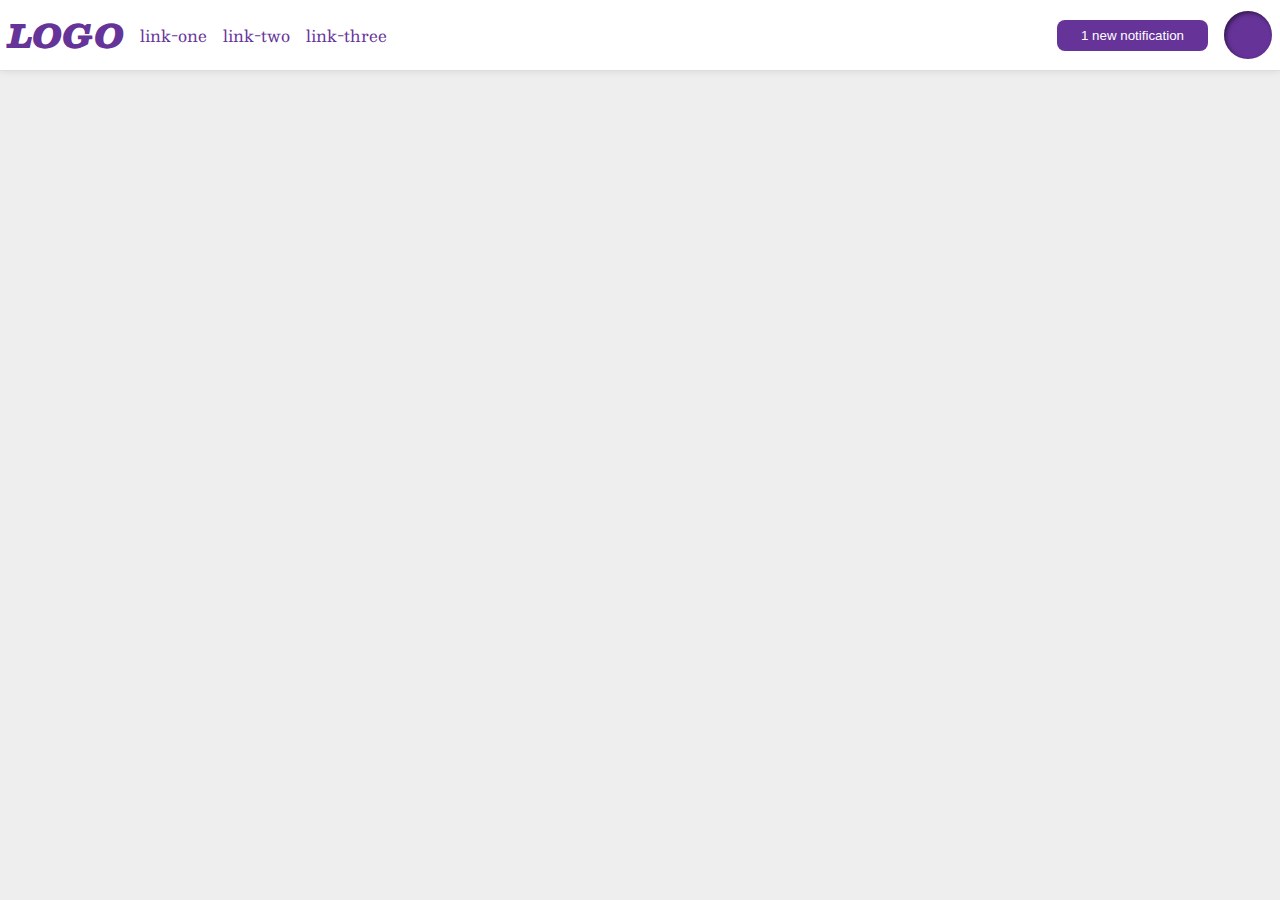
<file: flex/03-flex-header-2/index.html>
<!DOCTYPE html>
<html lang="en">
  <head>
    <meta charset="UTF-8">
    <meta http-equiv="X-UA-Compatible" content="IE=edge">
    <meta name="viewport" content="width=device-width, initial-scale=1.0">
    <title>Flex Header 2</title>
    <link rel="stylesheet" href="style.css">
  </head>
  <body>
    <div class="header">
      <div class="header-left">
        <div class="logo">
          LOGO
        </div>
        <ul class="links">
          <li><a href="https://google.com">link-one</a></li>
          <li><a href="https://google.com">link-two</a></li>
          <li><a href="https://google.com">link-three</a></li>
        </ul>
      </div>
      <div class="header-right">
        <button class="notifications">
          1 new notification
        </button>
        <div class="profile-image"></div>
      </div>
    </div>
  </body>
</html>
</file>
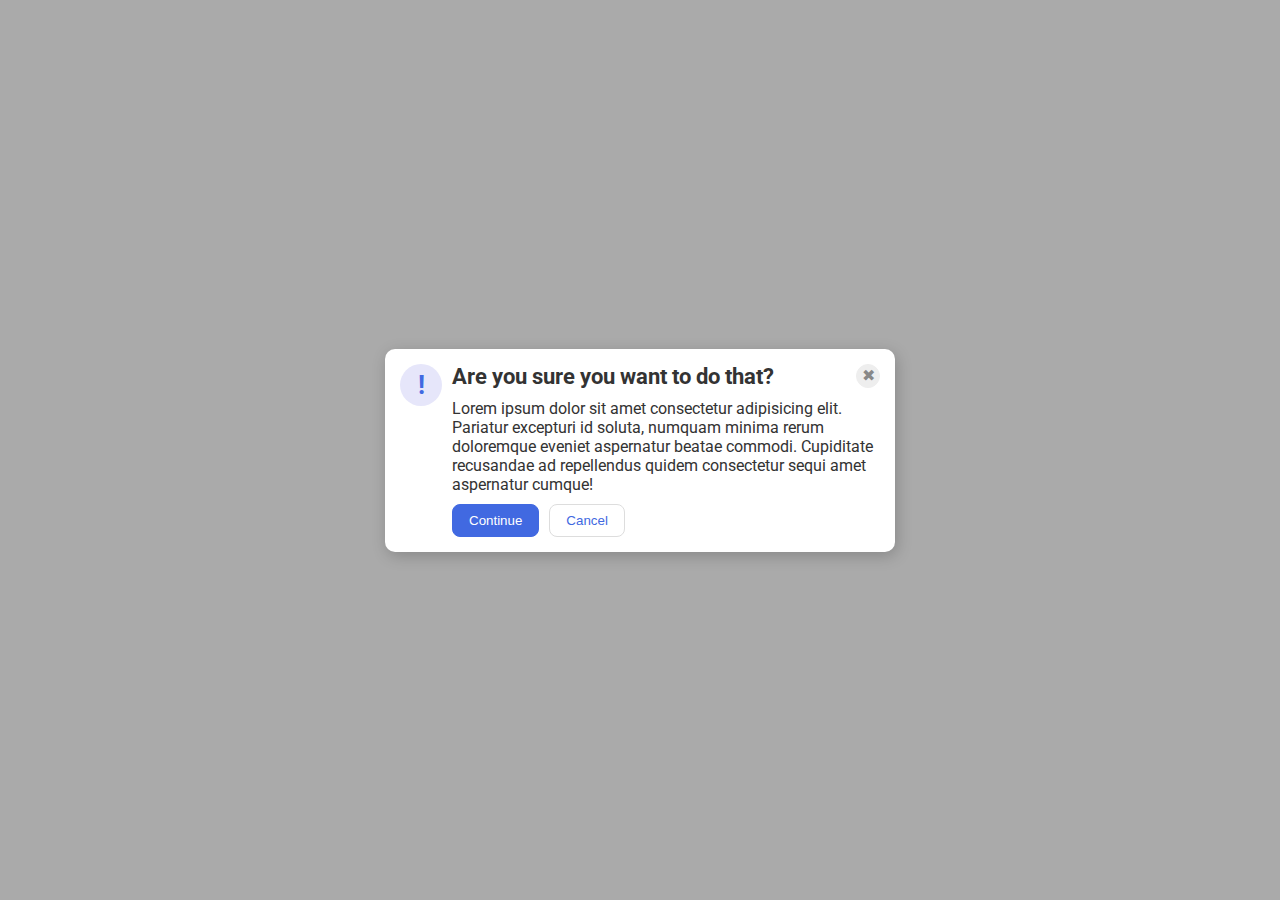
<file: flex/05-flex-modal/index.html>
<!DOCTYPE html>
<html lang="en">
  <head>
    <meta charset="UTF-8">
    <meta http-equiv="X-UA-Compatible" content="IE=edge">
    <meta name="viewport" content="width=device-width, initial-scale=1.0">
    <link rel="stylesheet" href="style.css">
    <title>Modal</title>
  </head>
  <body>
    <div class="modal">

      <div class="hor-container">
        <div class="icon">!</div>

        <div class="ver-container">

          <div class="hor-container">
            <div class="header">Are you sure you want to do that?</div>
            <button class="close-button">✖</button>
          </div>

          <div class="text">Lorem ipsum dolor sit amet consectetur adipisicing elit. Pariatur excepturi id soluta, numquam minima rerum doloremque eveniet aspernatur beatae commodi. Cupiditate recusandae ad repellendus quidem consectetur sequi amet aspernatur cumque!</div>
          
          <div class="hor-container">
            <button class="continue">Continue</button>
            <button class="cancel">Cancel</button>
          </div>
        </div>
      </div>
    </div>
  </body>
</html>
</file>
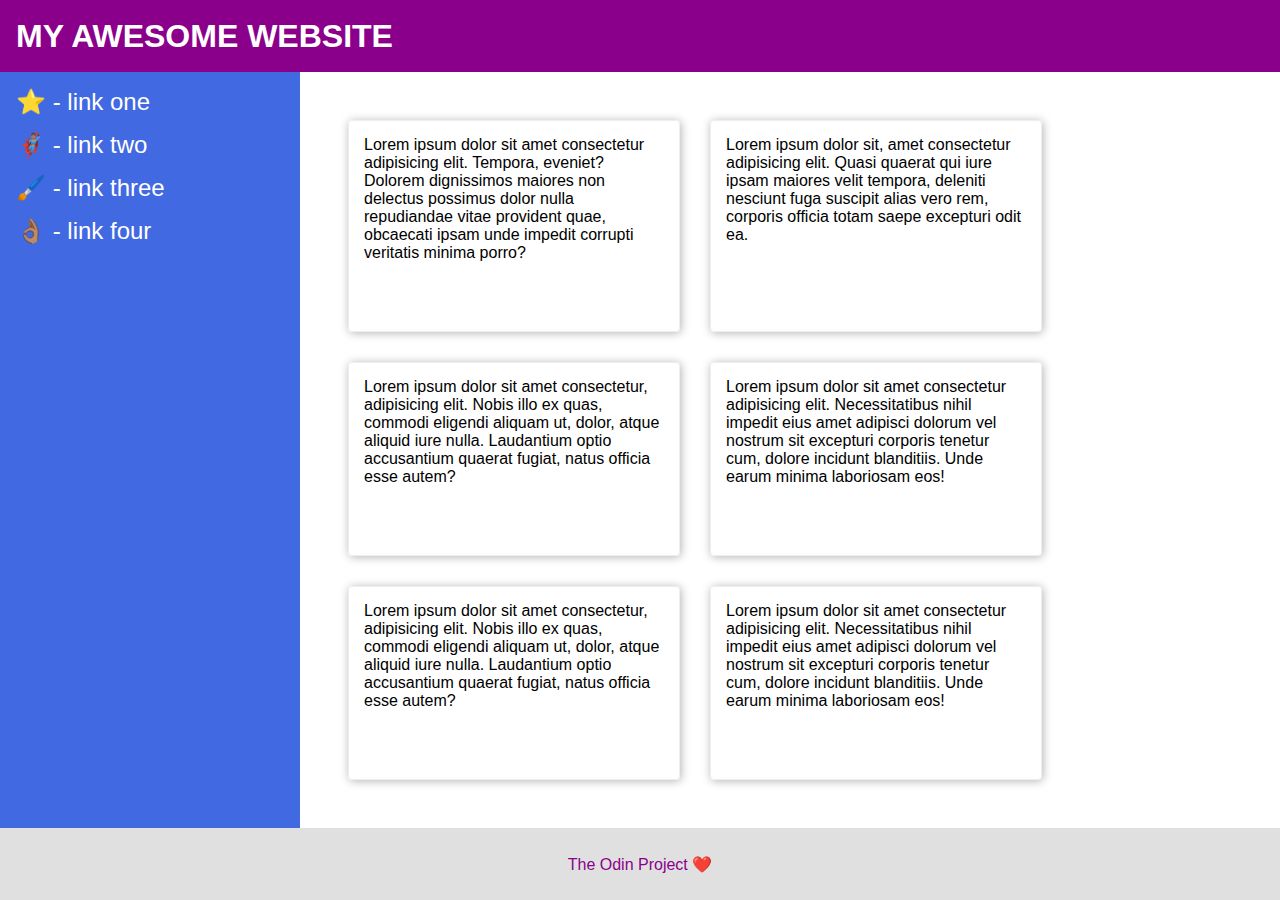
<file: flex/07-flex-layout-2/index.html>
<!DOCTYPE html>
<html lang="en">
  <head>
    <meta charset="UTF-8">
    <meta http-equiv="X-UA-Compatible" content="IE=edge">
    <meta name="viewport" content="width=device-width, initial-scale=1.0">
    <title>The Holy Grail</title>
    <link rel="stylesheet" href="style.css">
  </head>
  <body>
    <div class="header">
      MY AWESOME WEBSITE
    </div>
    <div class="body">
      
      <div class="sidebar">
        <ul>
          <li><a href="#">⭐ - link one</a></li>
          <li><a href="#">🦸🏽‍♂️ - link two</a></li>
          <li><a href="#">🖌️ - link three</a></li>
          <li><a href="#">👌🏽 - link four</a></li>
        </ul>
      </div>

      <div class="cards">
        <div class="card">Lorem ipsum dolor sit amet consectetur adipisicing elit. Tempora, eveniet? Dolorem dignissimos maiores non delectus possimus dolor nulla repudiandae vitae provident quae, obcaecati ipsam unde impedit corrupti veritatis minima porro?</div>
        <div class="card">Lorem ipsum dolor sit, amet consectetur adipisicing elit. Quasi quaerat qui iure ipsam maiores velit tempora, deleniti nesciunt fuga suscipit alias vero rem, corporis officia totam saepe excepturi odit ea.</div>
        <div class="card">Lorem ipsum dolor sit amet consectetur, adipisicing elit. Nobis illo ex quas, commodi eligendi aliquam ut, dolor, atque aliquid iure nulla. Laudantium optio accusantium quaerat fugiat, natus officia esse autem?</div>
        <div class="card">Lorem ipsum dolor sit amet consectetur adipisicing elit. Necessitatibus nihil impedit eius amet adipisci dolorum vel nostrum sit excepturi corporis tenetur cum, dolore incidunt blanditiis. Unde earum minima laboriosam eos!</div>
        <div class="card">Lorem ipsum dolor sit amet consectetur, adipisicing elit. Nobis illo ex quas, commodi eligendi aliquam ut, dolor, atque aliquid iure nulla. Laudantium optio accusantium quaerat fugiat, natus officia esse autem?</div>
        <div class="card">Lorem ipsum dolor sit amet consectetur adipisicing elit. Necessitatibus nihil impedit eius amet adipisci dolorum vel nostrum sit excepturi corporis tenetur cum, dolore incidunt blanditiis. Unde earum minima laboriosam eos!</div>
      </div>
    </div>
    <div class="footer">
      The Odin Project ❤️
    </div>
  </body>
</html>
</file>
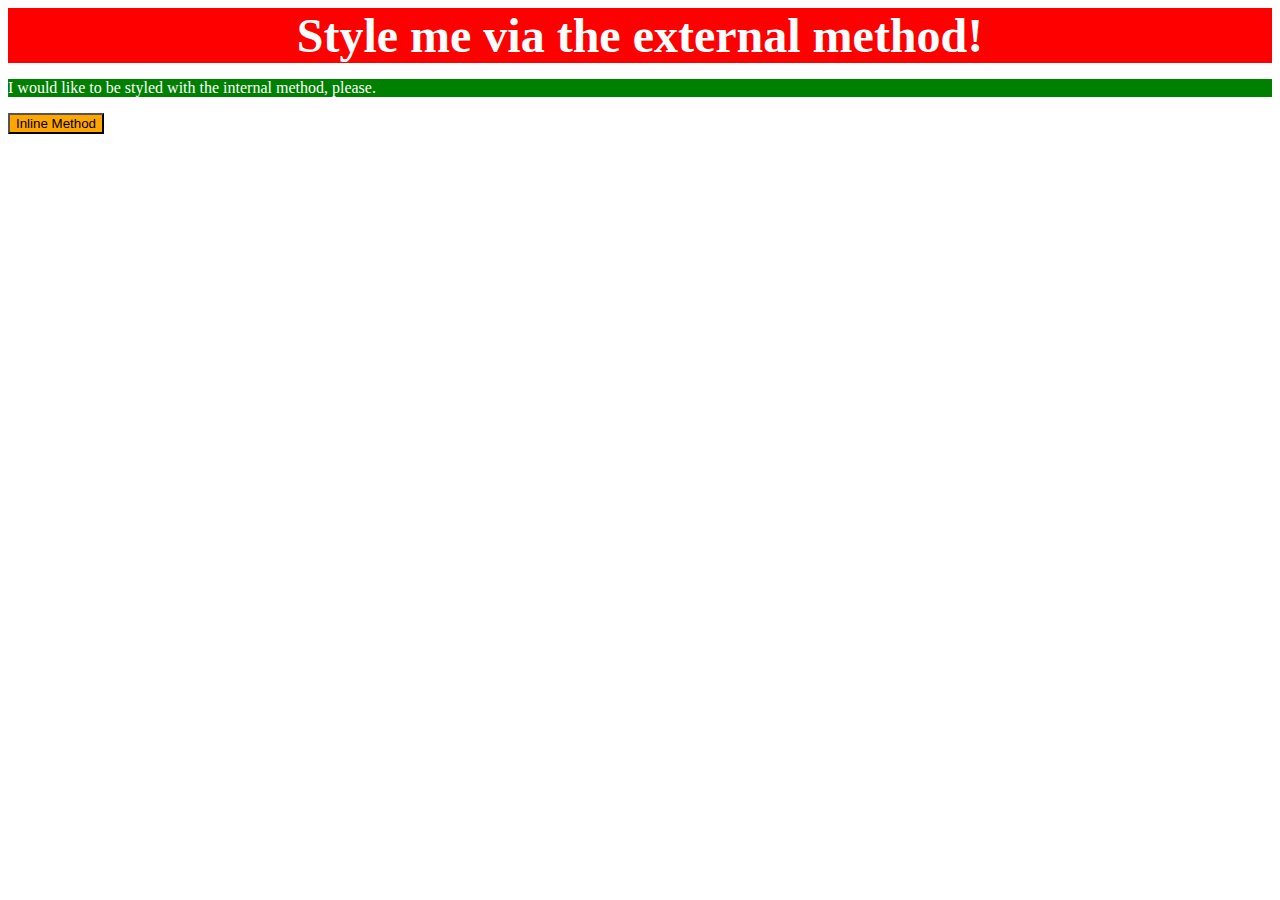
<file: foundations/01-css-methods/index.html>
<!DOCTYPE html>
<html lang="en">
  <head>
    <link rel="stylesheet" href="styles.css">
    <meta charset="UTF-8">
    <meta http-equiv="X-UA-Compatible" content="IE=edge">
    <meta name="viewport" content="width=device-width, initial-scale=1.0">
    <title>Methods for Adding CSS</title>
    <style>
      p {
        color: white;
        background-color: green;
      }
    </style>
  </head>
  <body>
    <div>Style me via the external method!</div>
    <p>I would like to be styled with the internal method, please.</p>
    <button style="background-color: orange;">Inline Method</button>
  </body>
</html>
</file>
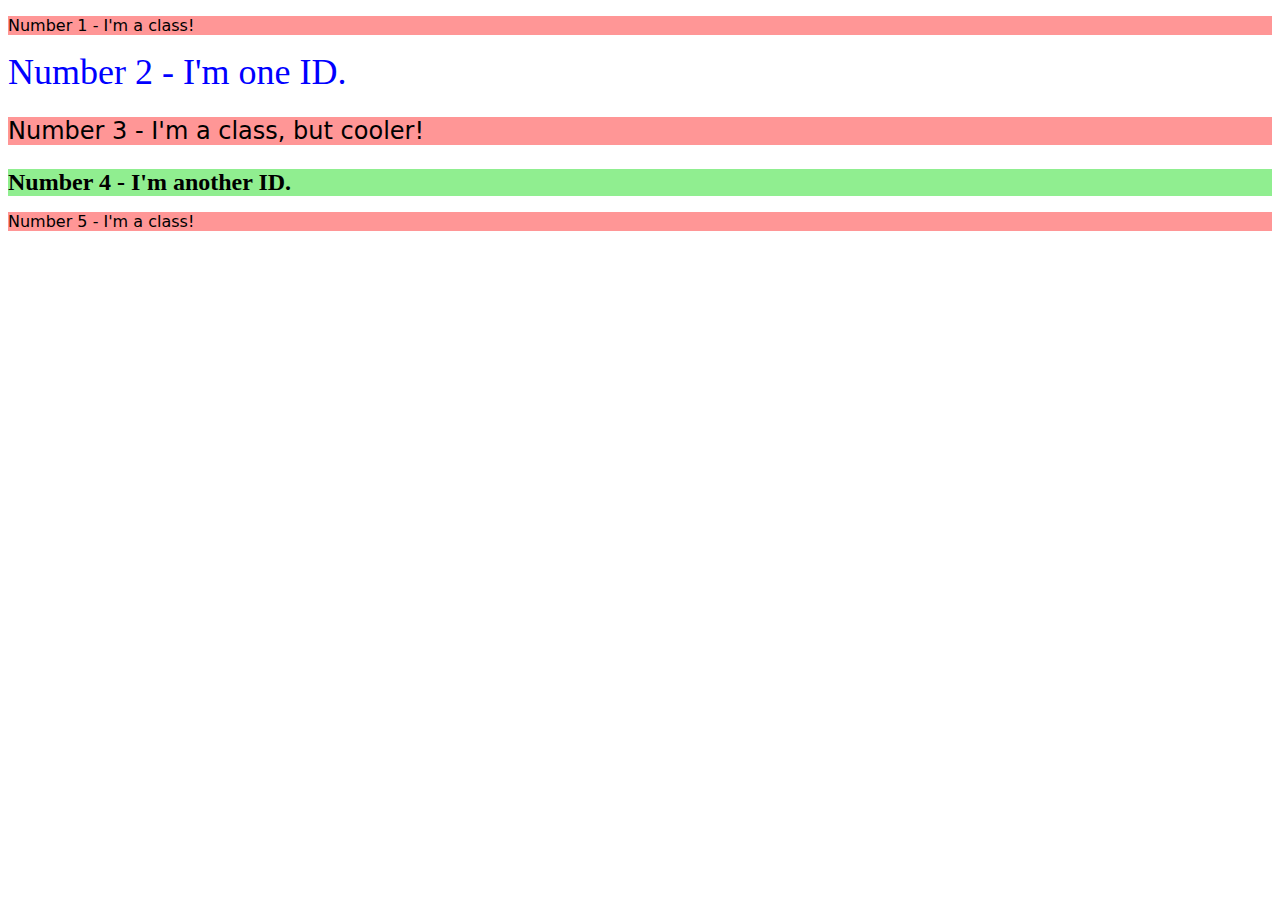
<file: foundations/02-class-id-selectors/index.html>
<!DOCTYPE html>
<html lang="en">
  <head>
    <meta charset="UTF-8">
    <meta http-equiv="X-UA-Compatible" content="IE=edge">
    <meta name="viewport" content="width=device-width, initial-scale=1.0">
    <title>Class and ID Selectors</title>
    <link rel="stylesheet" href="style.css">
  </head>
  <body>
    <p class="odd">Number 1 - I'm a class!</p>
    <div id="second">Number 2 - I'm one ID.</div>
    <p class="odd cool">Number 3 - I'm a class, but cooler!</p>
    <div id="fourth">Number 4 - I'm another ID.</div>
    <p class="odd">Number 5 - I'm a class!</p>
  </body>
</html>
</file>
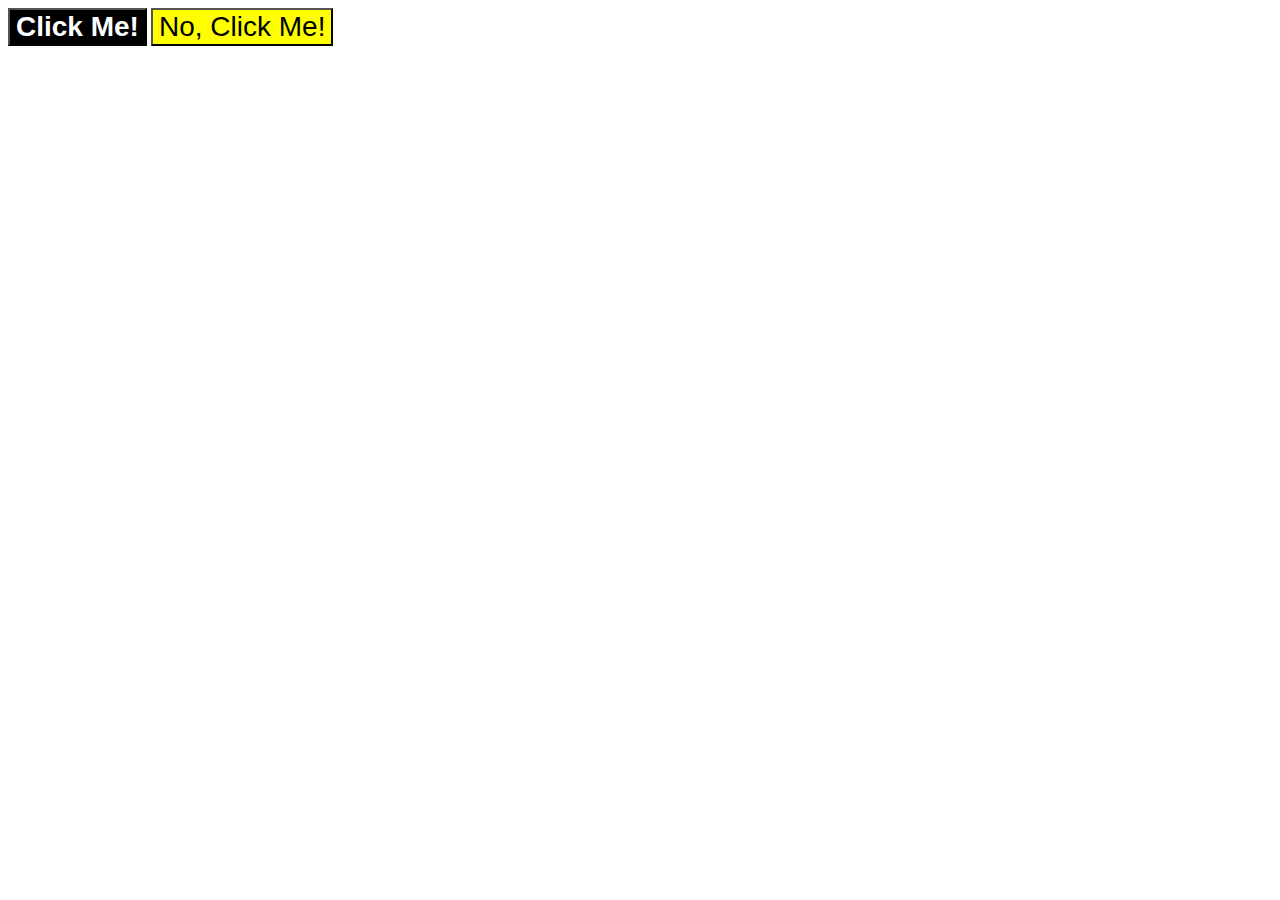
<file: foundations/03-grouping-selectors/index.html>
<!DOCTYPE html>
<html lang="en">
  <head>
    <meta charset="UTF-8">
    <meta http-equiv="X-UA-Compatible" content="IE=edge">
    <meta name="viewport" content="width=device-width, initial-scale=1.0">
    <title>Grouping Selectors</title>
    <link rel="stylesheet" href="style.css">
  </head>
  <body>
    <button class="one">Click Me!</button>
    <button class="two">No, Click Me!</button>
  </body>
</html>
</file>
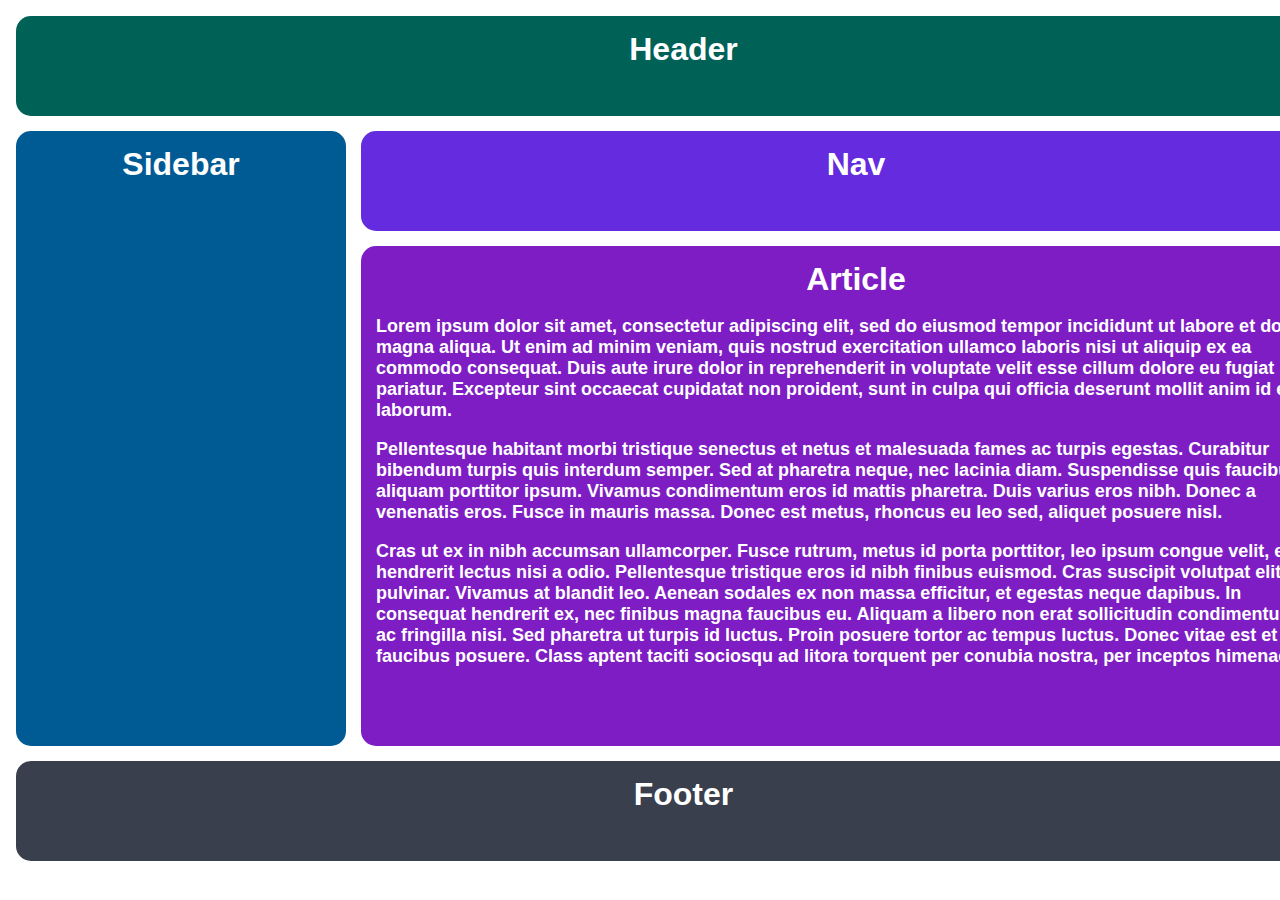
<file: intermediate-html-css/positioning-grid/01-basic-holy-grail/index.html>
<!DOCTYPE html>
<html lang="en">
  <head>
    <meta charset="UTF-8">
    <meta http-equiv="X-UA-Compatible" content="IE=edge">
    <meta name="viewport" content="width=device-width, initial-scale=1.0">
    <title>The Holy Grail</title>
    <link rel="stylesheet" href="style.css">
  </head>
  <body>
    <div class="container">
      <div class="header">Header</div>
      <div class="sidebar">Sidebar</div>
      <div class="nav">Nav</div>
      <div class="article">Article
        <p>Lorem  ipsum dolor sit amet, consectetur adipiscing elit, sed do eiusmod tempor incididunt ut labore et dolore magna aliqua. Ut enim ad minim veniam, quis nostrud exercitation ullamco laboris nisi ut aliquip ex ea commodo consequat. Duis aute irure dolor in reprehenderit in voluptate velit esse cillum dolore eu fugiat nulla pariatur. Excepteur sint occaecat cupidatat non proident, sunt in culpa qui officia deserunt mollit anim id est laborum.</p>
        <p>Pellentesque habitant morbi tristique senectus et netus et malesuada fames ac turpis egestas. Curabitur bibendum turpis quis interdum semper. Sed at pharetra neque, nec lacinia diam. Suspendisse quis faucibus mi, aliquam porttitor ipsum. Vivamus condimentum eros id mattis pharetra. Duis varius eros nibh. Donec a venenatis eros. Fusce in mauris massa. Donec est metus, rhoncus eu leo sed, aliquet posuere nisl.</p>
        <p>Cras ut ex in nibh accumsan ullamcorper. Fusce rutrum, metus id porta porttitor, leo ipsum congue velit, eu hendrerit lectus nisi a odio. Pellentesque tristique eros id nibh finibus euismod. Cras suscipit volutpat elit eget pulvinar. Vivamus at blandit leo. Aenean sodales ex non massa efficitur, et egestas neque dapibus. In consequat hendrerit ex, nec finibus magna faucibus eu. Aliquam a libero non erat sollicitudin condimentum. In ac fringilla nisi. Sed pharetra ut turpis id luctus. Proin posuere tortor ac tempus luctus. Donec vitae est et neque faucibus posuere. Class aptent taciti sociosqu ad litora torquent per conubia nostra, per inceptos himenaeos.</p>
      </div>
      <div class="footer">Footer</div>
    </div>
  </body>
</html>
</file>
<file: flex/03-flex-header-2/style.css>
/* this is some magical font-importing.  
you'll learn about it later. */
@import url('https://fonts.googleapis.com/css2?family=Besley:ital,wght@0,400;1,900&display=swap');

body {
  margin: 0;
  background: #eee;
  font-family: Besley, serif;
}

.header {
  background: white;
  border-bottom: 1px solid #ddd;
  box-shadow: 0 0 8px rgba(0,0,0,.1);
  display: flex;
  padding: 8px;
  justify-content: space-between;
}

.header-left,
.header-right {
  display: flex;
  gap: 16px;
  align-items: center;
}

.links {
  display: flex;
  align-items: center;
  gap: 16px;
}

.profile-image {
  background: rebeccapurple;
  box-shadow: inset 2px 2px 4px rgba(0,0,0,.5);
  border-radius: 50%;
  width: 48px;
  height: 48px;
}

.logo {
  color: rebeccapurple;
  font-size: 32px;
  font-weight: 900;
  font-style: italic;
}

button {
  border: none;
  border-radius: 8px;
  background: rebeccapurple;
  color: white;
  padding: 8px 24px;
}

a {
  /* this removes the line under our links */
  text-decoration: none;
  color: rebeccapurple;
}

ul {
  list-style-type: none;
  margin: 0;
  padding: 0;
}
</file>
<file: flex/05-flex-modal/style.css>
@import url('https://fonts.googleapis.com/css2?family=Roboto:wght@400;700&display=swap');

html, body {
  height: 100%;
}

body {
  font-family: Roboto, sans-serif;
  margin: 0;
  background: #aaa;
  color: #333;
  /* I'll give you this one for free lol */
  display: flex;
  align-items: center;
  justify-content: center;
}

.modal {
  background: white;
  width: 480px;
  border-radius: 10px;
  box-shadow: 2px 4px 16px rgba(0,0,0,.2);
  padding: 15px;
}

.hor-container {
  display: flex;
  gap: 10px;
}

.ver-container {
  display: flex;
  flex-direction: column;
  gap: 10px;
}

.close-button {
  margin-left: auto;
}

.header {
  font-weight: bold;
  font-size: 22px;
}

.icon {
  color: royalblue;
  font-size: 26px;
  font-weight: 700;
  background: lavender;
  width: 42px;
  height: 42px;
  border-radius: 50%;
  display: flex;
  align-items: center;
  justify-content: center;
  flex-shrink: 0;
}

.close-button {
  background: #eee;
  border-radius: 50%;
  color: #888;
  font-weight: 400;
  font-size: 16px;
  height: 24px;
  width: 24px;
  display: flex;
  align-items: center;
  justify-content: center;
  border: 1px solid #eee;
  padding: 0;
}

button {
  cursor: pointer;
  padding: 8px 16px;
  border-radius: 8px;
}

button.continue {
  background: royalblue;
  border: 1px solid royalblue;
  color: white;
}

button.cancel {
  background: white;
  border: 1px solid #ddd;
  color: royalblue;
}
</file>
<file: flex/07-flex-layout-2/style.css>
body {
  font-family: -apple-system, BlinkMacSystemFont, 'Segoe UI', Roboto, Oxygen, Ubuntu, Cantarell, 'Open Sans', 'Helvetica Neue', sans-serif;
  margin: 0;
  min-height: 100vh;
  display: flex;
  flex-direction: column;
}

.header {
  height: 72px;
  background: darkmagenta;
  color: white;
  display: flex;
  align-items: center;
  font-size: 32px;
  font-weight: 900;
  padding-left: 16px;
}

.footer {
  height: 72px;
  background: #eee;
  color: darkmagenta;
  display: flex;
  justify-content: center;
  align-items: center;
  background-color: #e0e0e0;
}

.sidebar {
  width: 300px;
  background: royalblue;
  box-sizing: border-box;
  flex-shrink: 0;
  padding: 16px;
}

.cards {
  display: flex;
  flex-wrap: wrap;
  padding: 48px;
  gap: 30px;
}

.card {
  border: 1px solid #eee;
  box-shadow: 1px 1px 10px rgba(0,0,0,.3);
  border-radius: 4px;
  flex: 0;
  flex-basis: 300px;
  max-width: 300px;
  max-height: 250px;
  padding: 15px;
}

ul {
  list-style-type: none;
  padding: 0;
  margin: 0;
}

li a {
  font-size: 24px;
  text-decoration: none;
  color: white;
}

li {
  margin-bottom: 15px;
}

.body {
  display: flex;
  flex: 1;
}
</file>
<file: foundations/01-css-methods/styles.css>
div {
    color: white;
    background-color: red;
    font-weight: bold;
    font-size: 48px;
    text-align: center;
}
</file>
<file: foundations/02-class-id-selectors/style.css>
.odd {
    background-color: rgb(255, 150, 150);
    font-family: "Verdana", "DejaVu Sans", sans-serif;
}

#second {
    color: blue;
    font-size: 36px;
}

.cool {
    font-size: 24px;
}

#fourth {
    background-color: lightgreen;
    font-size: 24px;
    font-weight: bold;
}
</file>
<file: foundations/03-grouping-selectors/style.css>
.one, .two {
    font-size: 28px;
    font-family: "Helvetica", "Times New Roman", "sans-serif";
}

.one {
    background-color: black;
    color: white;
    font-weight: bold;
}

.two {
    background-color: yellow;
}
</file>
<file: intermediate-html-css/positioning-grid/01-basic-holy-grail/style.css>
body,
html {
  height: 100%;
  margin: 0;
}

.container {
  text-align: center;
  height: 100%;
  padding: 16px;
  box-sizing: border-box;
  display: grid;
  grid-template: 100px 100px 500px 100px / 330px 990px;
  gap: 15px;
}

.container div {
  padding: 15px;
  font-size: 32px;
  font-family: Helvetica;
  font-weight: bold;
  color: white;
  border-radius: 15px;
}

.header {
  background-color: #006157;
  grid-column: 1 / -1;
  grid-row: 1 / 2;
}

.sidebar {
  background-color: #005B94;
  grid-column: 1 / 2;
  grid-row: 2 / 4;
}

.nav {
  background-color: #642cde;
  grid-column: 2 / 3;
  grid-row: 2 / 3;
}

.article {
  background-color: #7E1DC3;
  grid-column: 2 / 3;
  grid-row: 3 / 4;
}

.footer {
  background-color: #393f4d;
  grid-column: 1 / -1;
  grid-row: 4 / 5;
}

.article p {
  font-size: 18px;
  font-family: sans-serif;
  color: white;
  text-align: left;
}
</file>
